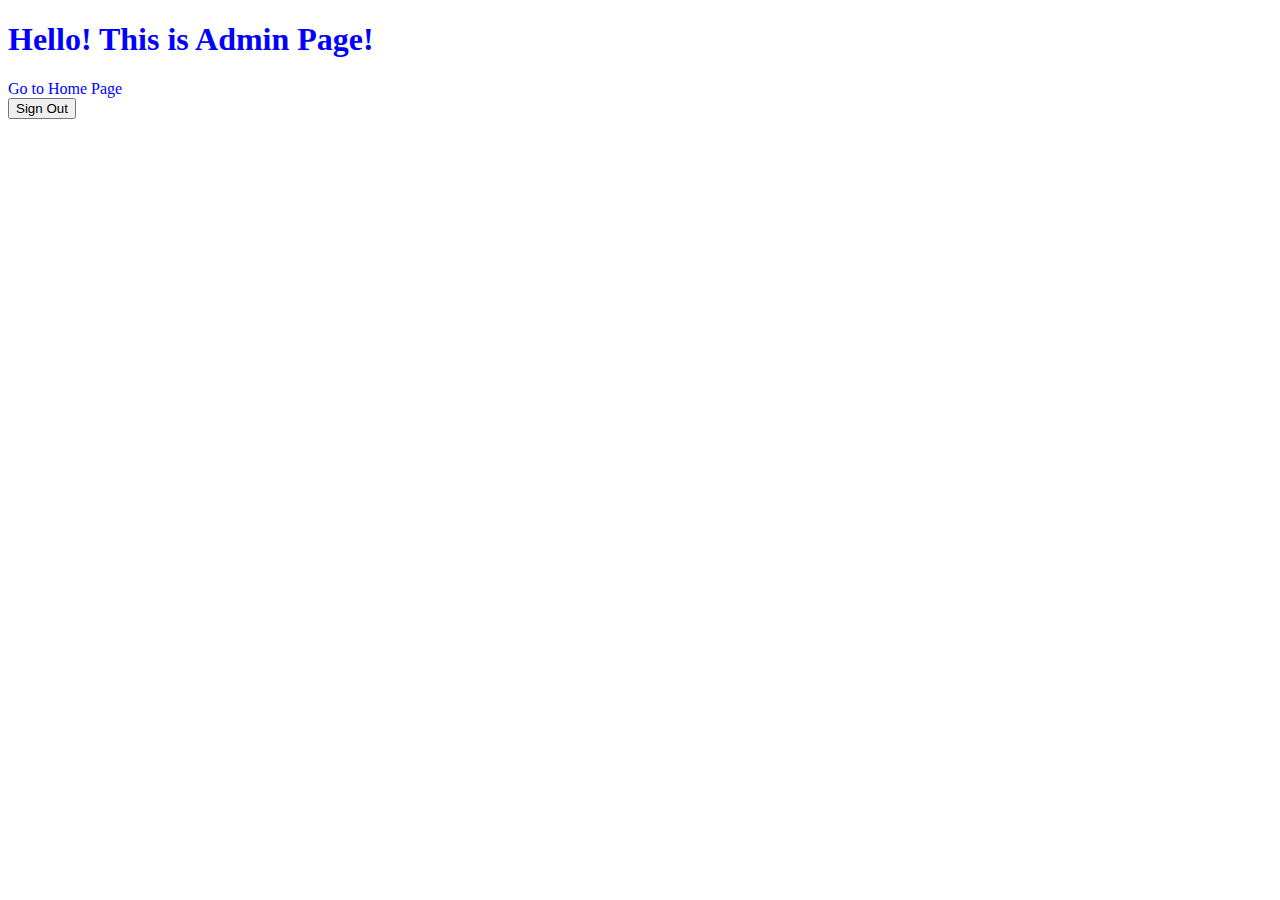
<file: src/main/resources/templates/admin.html>
<!DOCTYPE html>
<html xmlns="http://www.w3.org/1999/xhtml" xmlns:th="http://www.thymeleaf.org" xmlns:sec="http://www.thymeleaf.org/thymeleaf-extras-springsecurity3">
 <head>
 <title>Welcome Security with Spring Boot!</title>
 </head>
 <body>
     <h1 style="color:blue"> Hello! This is Admin Page!</h1>
     
     <a style="color:blue" th:href="@{/}">Go to Home Page</a>
     
     <br/>
     
     <form th:action="@{/logout}" method="post">
         <input type="submit" value="Sign Out"/>
     </form>
     
 </body>
</html>
</file>
